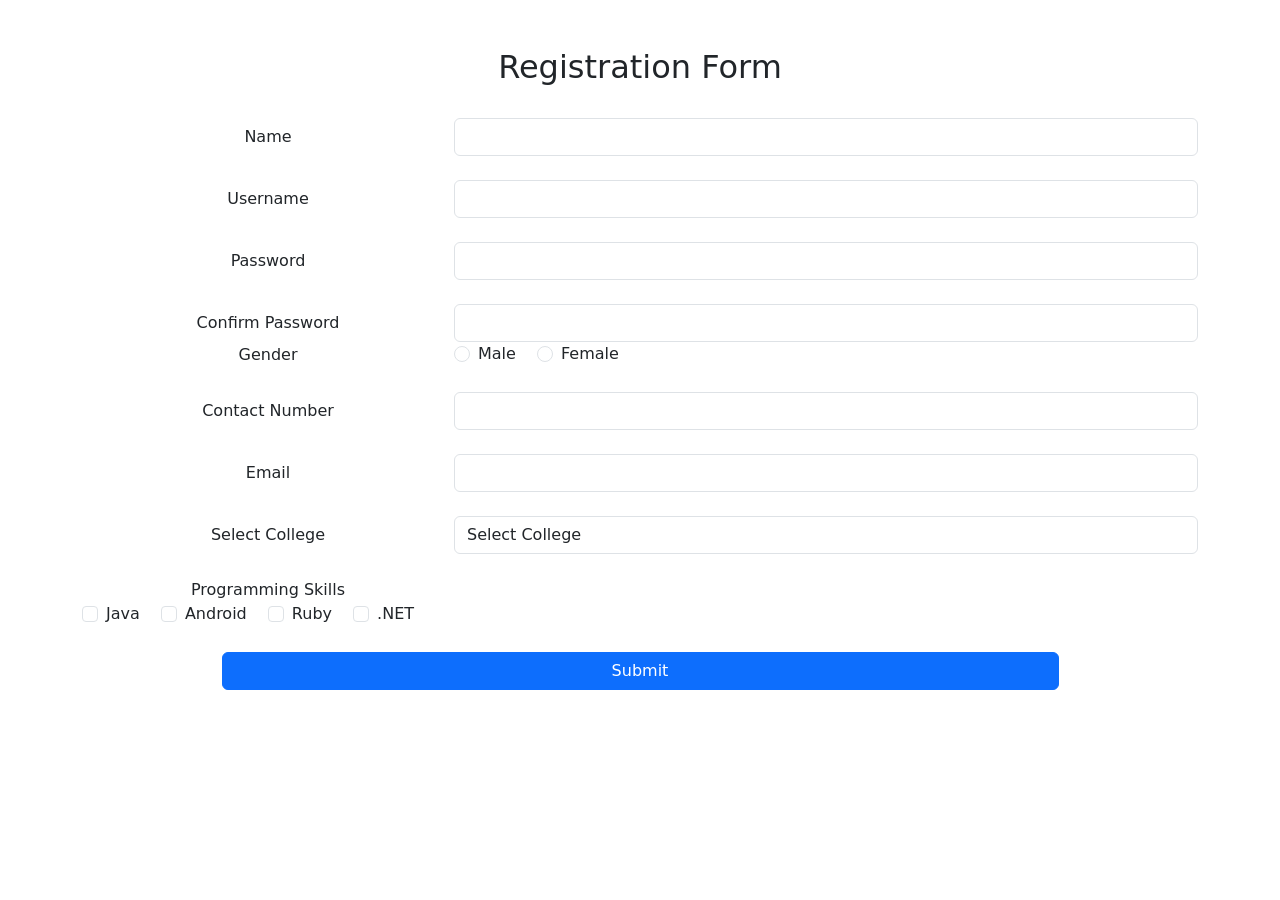
<file: Lab - 04/index.html>
<!DOCTYPE html>
<html lang="en">
<head>
    <meta charset="UTF-8">
    <meta name="viewport" content="width=device-width, initial-scale=1.0">
    <title>Registration Form</title>
    <!-- Bootstrap CSS -->
    <link rel="stylesheet" href="css/bootstrap.min.css">
    <!-- Optional Bootstrap theme -->
    <!-- <link rel="stylesheet" href="https://stackpath.bootstrapcdn.com/bootstrap/4.5.2/css/bootstrap-theme.min.css"> -->
    <!-- Custom CSS -->
    <!-- <style>
        .error-message {
            color: red;
            font-size: 0.8rem;
        }
    </style> -->
    <link rel="stylesheet" href="css/style.css">
</head>
<body>
    <div class="container mt-5">
        <h2 class="text-center">Registration Form</h2>
        <br>
        <form id="registrationForm" novalidate class="d-flex flex-column justify-content-center">
            <!-- Name and Username Side by Side -->
            <div class="form-row">
                <div class="form-group col-md-12 d-flex align-items-center">
                    <label for="name" class="col-4 text-center">Name</label>
                    <div class="col-8">
                        <input type="text" class="form-control" id="name" name="name" required>
                        <div class="error-message" id="nameError"></div>
                    </div>
                </div>

                <br>
                
                <div class="form-group col-md-12 d-flex align-items-center">
                    <label for="username" class="col-4 text-center">Username</label>
                    <div class="col-8">
                        <input type="text" class="form-control" id="username" name="username" required>
                        <div class="error-message" id="usernameError"></div>
                    </div>
                </div>
            </div>
            
            <br>
            
            <!-- Password and Confirm Password Side by Side -->
            <div class="form-row">
                <div class="form-group col-md-12 d-flex align-items-center">
                    <label for="password" class="col-4 text-center">Password</label>
                    <div class="col-8">
                        <input type="password" class="form-control" id="password" name="password" minlength="8" maxlength="32" required>
                        <div class="error-message" id="passwordError"></div>
                    </div>
                </div>

                <br>

                <div class="form-group col-md-12 d-flex align-items-center">
                    <label for="confirmPassword" class="col-4 text-center">Confirm Password</label>
                    <div class="col-8">
                        <input type="password" class="form-control" id="confirmPassword" name="confirmPassword" required>
                        <div class="error-message" id="confirmPasswordError"></div>
                    </div>
                </div>
            </div>

            <!-- Gender -->
            <div class="form-row">
                <div class="form-group col-md-12 d-flex align-items-center">
                    <label class="col-4 text-center">Gender</label>
                    <div class="col-8">
                        <div class="form-check form-check-inline">
                            <input class="form-check-input" type="radio" name="gender" id="male" value="male" required>
                            <label class="form-check-label" for="male">Male</label>
                        </div>
                        <div class="form-check form-check-inline">
                            <input class="form-check-input" type="radio" name="gender" id="female" value="female">
                            <label class="form-check-label" for="female">Female</label>
                        </div>
                        <div class="error-message" id="genderError"></div>
                    </div>
                </div>
            </div>

            <br>
            
            <!-- Contact Number and Email Side by Side -->
            <div class="form-row">
                <div class="form-group col-md-12 d-flex align-items-center">
                    <label for="contactNumber" class="col-4 text-center">Contact Number</label>
                    <div class="col-8">
                        <input type="text" class="form-control" id="contactNumber" name="contactNumber" pattern="[0-9]{10}" required>
                        <div class="error-message" id="contactNumberError"></div>
                    </div>
                </div>

                <br>

                <div class="form-group col-md-12 d-flex align-items-center">
                    <label for="email" class="col-4 text-center">Email</label>
                    <div class="col-8">
                        <input type="email" class="form-control" id="email" name="email" required>
                        <div class="error-message" id="emailError"></div>
                    </div>
                </div>
            </div>

            <br>
            
            <!-- Select College -->
            <div class="form-row">
                <div class="form-group col-md-12 d-flex align-items-center">
                    <label for="college" class="col-4 text-center">Select College</label>
                    <div class="col-8">
                        <select class="form-control" id="college" name="college" required>
                            <option value="">Select College</option>
                            <option value="college1">College 1</option>
                            <option value="college2">College 2</option>
                            <option value="college3">College 3</option>
                        </select>
                        <div class="error-message" id="collegeError"></div>
                    </div>
                </div>
            </div>

            <br>
            
            <!-- Programming Skills -->
            <div class="form-group">
                <div class="form-row">
                    <label class="col-4 text-center">Programming Skills</label>
                    <div class="col-8">
                        <div class="form-check form-check-inline">
                            <input class="form-check-input" type="checkbox" id="java" name="skills" value="java">
                            <label class="form-check-label" for="java">Java</label>
                        </div>
                        <div class="form-check form-check-inline">
                            <input class="form-check-input" type="checkbox" id="android" name="skills" value="android">
                            <label class="form-check-label" for="android">Android</label>
                        </div>
                        <div class="form-check form-check-inline">
                            <input class="form-check-input" type="checkbox" id="ruby" name="skills" value="ruby">
                            <label class="form-check-label" for="ruby">Ruby</label>
                        </div>
                        <div class="form-check form-check-inline">
                            <input class="form-check-input" type="checkbox" id="dotnet" name="skills" value=".net">
                            <label class="form-check-label" for="dotnet">.NET</label>
                        </div>
                        <div class="error-message" id="skillsError"></div>
                    </div>
                </div>
            </div>

            <br>
            
            <!-- Submit Button -->
            <div class="form-group">
                <div class="form-row">
                    <div class="col-12 text-center">
                        <button type="submit" class="btn btn-primary w-75">Submit</button>
                    </div>
                </div>
            </div>

        </form>
    </div>

    <!-- Bootstrap JS and dependencies (jQuery first, then Popper.js, then Bootstrap JS) -->
    <script src="https://code.jquery.com/jquery-3.5.1.slim.min.js"></script>
    <script src="https://cdn.jsdelivr.net/npm/@popperjs/core@2.5.4/dist/umd/popper.min.js"></script>
    <script src="https://stackpath.bootstrapcdn.com/bootstrap/4.5.2/js/bootstrap.min.js"></script>

    <!-- Custom JavaScript -->
    <!-- <script>
        // Form validation
        document.getElementById('registrationForm').addEventListener('submit', function(event) {
            var isValid = true;

            // Reset all errors
            var errorElements = document.getElementsByClassName('error-message');
            for (var i = 0; i < errorElements.length; i++) {
                errorElements[i].textContent = '';
            }

            // Name validation
            var nameInput = document.getElementById('name');
            if (!nameInput.value.trim()) {
                document.getElementById('nameError').textContent = 'Name cannot be empty';
                isValid = false;
            }

            // Username validation
            var usernameInput = document.getElementById('username');
            if (!usernameInput.value.trim()) {
                document.getElementById('usernameError').textContent = 'Username cannot be empty';
                isValid = false;
            } else if (usernameInput.value.indexOf(' ') >= 0) {
                document.getElementById('usernameError').textContent = 'Username cannot contain whitespace';
                isValid = false;
            }

            // Password validation
            var passwordInput = document.getElementById('password');
            var confirmPasswordInput = document.getElementById('confirmPassword');
            if (passwordInput.value.length < 8 || passwordInput.value.length > 32) {
                document.getElementById('passwordError').textContent = 'Password must be between 8 to 32 characters';
                isValid = false;
            } else if (passwordInput.value !== confirmPasswordInput.value) {
                document.getElementById('confirmPasswordError').textContent = 'Passwords do not match';
                isValid = false;
            }

            // Gender validation
            var genderInputs = document.querySelectorAll('input[name="gender"]');
            var genderSelected = false;
            for (var i = 0; i < genderInputs.length; i++) {
                if (genderInputs[i].checked) {
                    genderSelected = true;
                    break;
                }
            }
            if (!genderSelected) {
                document.getElementById('genderError').textContent = 'Please select a gender';
                isValid = false;
            }

            // Contact Number validation
            var contactNumberInput = document.getElementById('contactNumber');
            if (!contactNumberInput.value.match(/^\d{10}$/)) {
                document.getElementById('contactNumberError').textContent = 'Contact number should contain exactly 10 digits';
                isValid = false;
            }

            // Skills validation
            var skillsInputs = document.querySelectorAll('input[name="skills"]:checked');
            if (skillsInputs.length === 0) {
                document.getElementById('skillsError').textContent = 'Please select at least one programming skill';
                isValid = false;
            }

            // College validation
            var collegeInput = document.getElementById('college');
            if (!collegeInput.value) {
                document.getElementById('collegeError').textContent = 'Please select a college';
                isValid = false;
            }

            // Prevent form submission if not valid
            if (!isValid) {
                event.preventDefault();
            }
        });
    </script> -->
    <script src="js/scripts.js"></script>
</body>
</html>
</file>
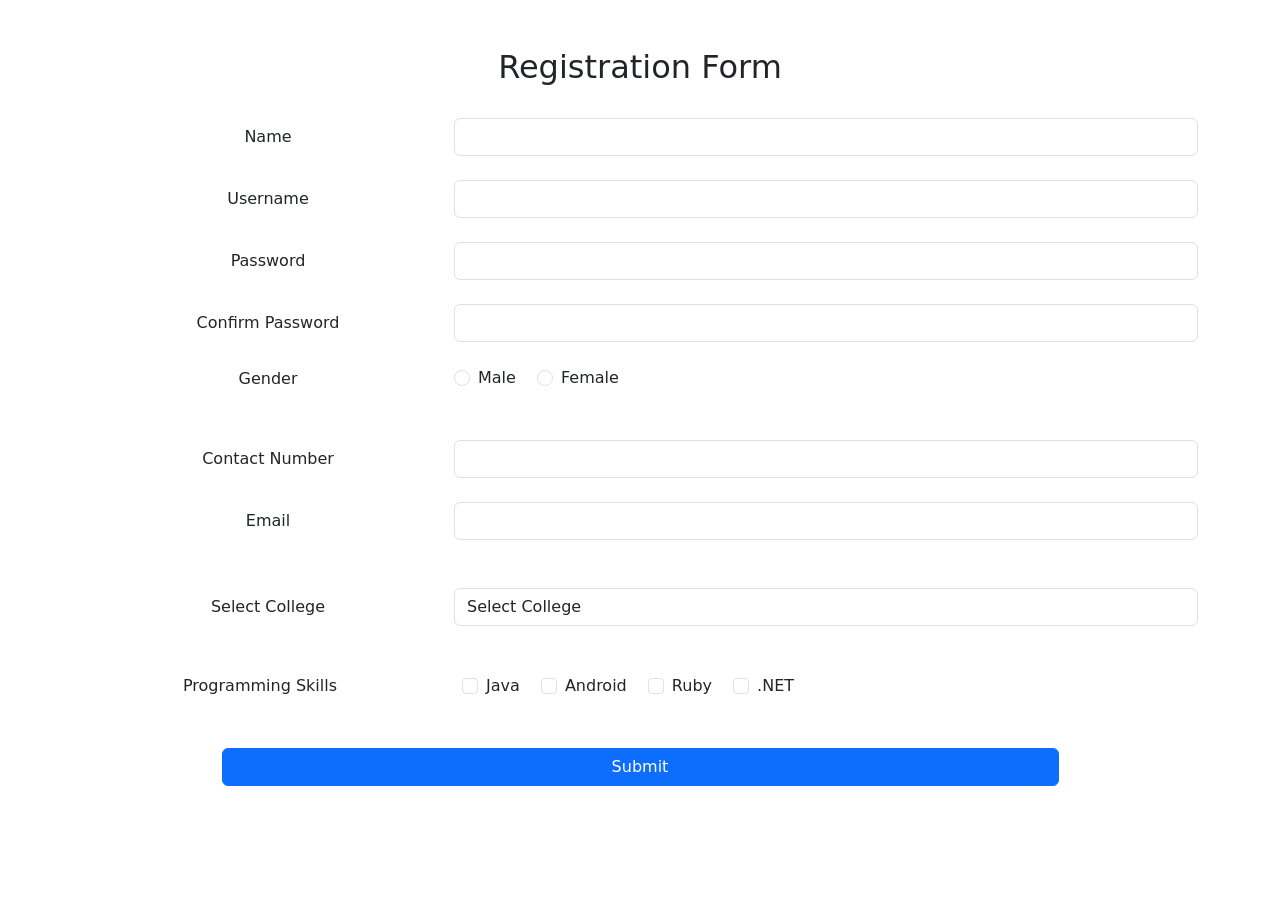
<file: Lab - 05/index.html>
<!DOCTYPE html>
<html lang="en">
<head>
    <meta charset="UTF-8">
    <meta name="viewport" content="width=device-width, initial-scale=1.0">
    <title>Registration Form</title>
    <!-- Bootstrap CSS -->
    <link rel="stylesheet" href="css/bootstrap.min.css">
    <!-- Optional Bootstrap theme -->
    <!-- <link rel="stylesheet" href="https://stackpath.bootstrapcdn.com/bootstrap/4.5.2/css/bootstrap-theme.min.css"> -->
    <!-- Custom CSS -->
    <!-- <style>
        .error-message {
            color: red;
            font-size: 0.8rem;
        }
    </style> -->
    <link rel="stylesheet" href="css/style.css">
</head>
<body>
    <div class="container mt-5">
        <h2 class="text-center">Registration Form</h2>
        <br>
        <form id="registrationForm" novalidate class="d-flex flex-column justify-content-center">
            <!-- Name and Username Side by Side -->
            <div class="form-row">
                <div class="form-group col-md-12 d-flex align-items-center">
                    <label for="name" class="col-4 text-center">Name</label>
                    <div class="col-8">
                        <input type="text" class="form-control" id="name" name="name" required>
                        <div class="error-message" id="nameError"></div>
                    </div>
                </div>

                <br>
                
                <div class="form-group col-md-12 d-flex align-items-center">
                    <label for="username" class="col-4 text-center">Username</label>
                    <div class="col-8">
                        <input type="text" class="form-control" id="username" name="username" required>
                        <div class="error-message" id="usernameError"></div>
                    </div>
                </div>

                <br>
            </div>
            
            <!-- Password and Confirm Password Side by Side -->
            <div class="form-row">
                <div class="form-group col-md-12 d-flex align-items-center">
                    <label for="password" class="col-4 text-center">Password</label>
                    <div class="col-8">
                        <input type="password" class="form-control" id="password" name="password" minlength="8" maxlength="32" required>
                        <div class="error-message" id="passwordError"></div>
                    </div>
                </div>

                <br>

                <div class="form-group col-md-12 d-flex align-items-center">
                    <label for="confirmPassword" class="col-4 text-center">Confirm Password</label>
                    <div class="col-8">
                        <input type="password" class="form-control" id="confirmPassword" name="confirmPassword" required>
                        <div class="error-message" id="confirmPasswordError"></div>
                    </div>
                </div>
                <br>
            </div>

            <!-- Gender -->
            <div class="form-row">
                <div class="form-group col-md-12 d-flex align-items-center">
                    <label class="col-4 text-center">Gender</label>
                    <div class="col-8">
                        <div class="form-check form-check-inline">
                            <input class="form-check-input" type="radio" name="gender" id="male" value="male" required>
                            <label class="form-check-label" for="male">Male</label>
                        </div>
                        <div class="form-check form-check-inline">
                            <input class="form-check-input" type="radio" name="gender" id="female" value="female">
                            <label class="form-check-label" for="female">Female</label>
                        </div>
                        <div class="error-message" id="genderError"></div>
                    </div>
                </div>
                <br>
            </div>

            <br>
            
            <!-- Contact Number and Email Side by Side -->
            <div class="form-row">
                <div class="form-group col-md-12 d-flex align-items-center">
                    <label for="contactNumber" class="col-4 text-center">Contact Number</label>
                    <div class="col-8">
                        <input type="text" class="form-control" id="contactNumber" name="contactNumber" pattern="[0-9]{10}" required>
                        <div class="error-message" id="contactNumberError"></div>
                    </div>
                </div>

                <br>

                <div class="form-group col-md-12 d-flex align-items-center">
                    <label for="email" class="col-4 text-center">Email</label>
                    <div class="col-8">
                        <input type="email" class="form-control" id="email" name="email" required>
                        <div class="error-message" id="emailError"></div>
                    </div>
                </div>

                <br>

            </div>

            <br>
            
            <!-- Select College -->
            <div class="form-row">
                <div class="form-group col-md-12 d-flex align-items-center">
                    <label for="college" class="col-4 text-center">Select College</label>
                    <div class="col-8">
                        <select class="form-control" id="college" name="college" required>
                            <option value="">Select College</option>
                            <option value="college1">College 1</option>
                            <option value="college2">College 2</option>
                            <option value="college3">College 3</option>
                        </select>
                        <div class="error-message" id="collegeError"></div>
                    </div>
                </div>

                <br>
            </div>

            <br>
            
            <!-- Programming Skills -->
            <div class="form-group">
                <div class="row">
                    <div class="col-4 text-center"><label>Programming Skills</label></div>
                    <div class="col-8">
                        <div class="form-check form-check-inline">
                            <input class="form-check-input" type="checkbox" id="java" name="skills" value="java">
                            <label class="form-check-label" for="java">Java</label>
                        </div>
                        <div class="form-check form-check-inline">
                            <input class="form-check-input" type="checkbox" id="android" name="skills" value="android">
                            <label class="form-check-label" for="android">Android</label>
                        </div>
                        <div class="form-check form-check-inline">
                            <input class="form-check-input" type="checkbox" id="ruby" name="skills" value="ruby">
                            <label class="form-check-label" for="ruby">Ruby</label>
                        </div>
                        <div class="form-check form-check-inline">
                            <input class="form-check-input" type="checkbox" id="dotnet" name="skills" value=".net">
                            <label class="form-check-label" for="dotnet">.NET</label>
                        </div>
                        <div class="error-message" id="skillsError"></div>
                    </div>
                </div>

                <br>
            </div>

            <br>
            
            <!-- Submit Button -->
            <div class="form-group">
                <div class="form-row">
                    <div class="col-12 text-center">
                        <button type="submit" class="btn btn-primary w-75">Submit</button>
                    </div>
                </div>
            </div>

        </form>
    </div>

    <!-- Bootstrap JS and dependencies (jQuery first, then Popper.js, then Bootstrap JS) -->
    <script src="https://code.jquery.com/jquery-3.5.1.slim.min.js"></script>
    <script src="https://cdn.jsdelivr.net/npm/@popperjs/core@2.5.4/dist/umd/popper.min.js"></script>
    <script src="https://stackpath.bootstrapcdn.com/bootstrap/4.5.2/js/bootstrap.min.js"></script>

    <!--Custom jQuery-->
    <script src="js/scripts.js"></script>
</body>
</html>
</file>
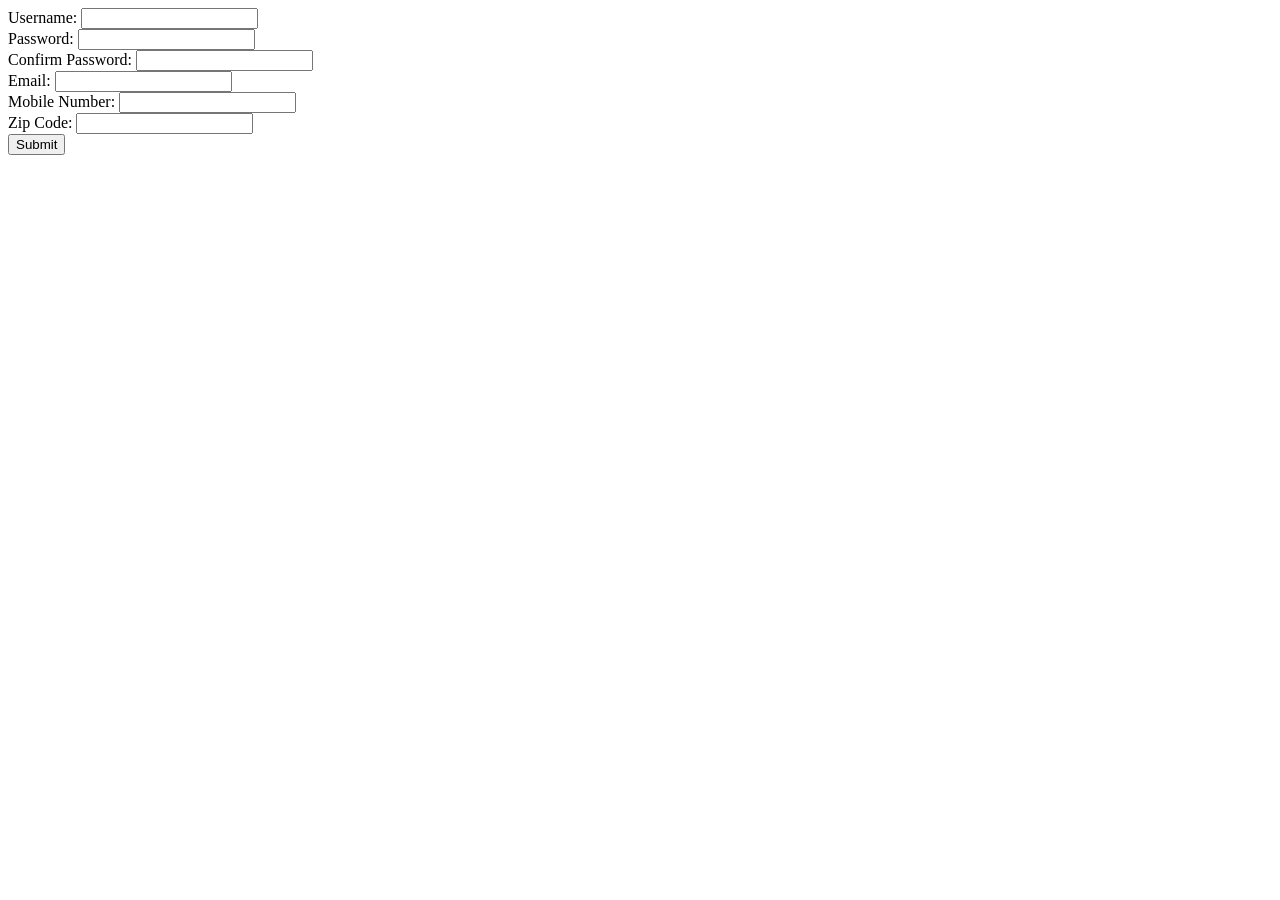
<file: Lab - 06/index.html>
<!DOCTYPE html>
<html lang="en">
<head>
    <meta charset="UTF-8">
    <title>Registration Form</title>
</head>
<body>
    <form action="process_form.php" method="POST" novalidate>
        <!-- Username -->
        <div>
            <label for="username">Username:</label>
            <input type="text" id="username" name="username" required>
            <span class="error" id="usernameError"></span>
        </div>

        <!-- Password -->
        <div>
            <label for="password">Password:</label>
            <input type="password" id="password" name="password" required>
            <span class="error" id="passwordError"></span>
        </div>

        <!-- Confirm Password -->
        <div>
            <label for="confirmPassword">Confirm Password:</label>
            <input type="password" id="confirmPassword" name="confirmPassword" required>
            <span class="error" id="confirmPasswordError"></span>
        </div>

        <!-- Email -->
        <div>
            <label for="email">Email:</label>
            <input type="email" id="email" name="email" required>
            <span class="error" id="emailError"></span>
        </div>

        <!-- Mobile Number -->
        <div>
            <label for="mobile">Mobile Number:</label>
            <input type="text" id="mobile" name="mobile" required>
            <span class="error" id="mobileError"></span>
        </div>

        <!-- Zip Code -->
        <div>
            <label for="zip">Zip Code:</label>
            <input type="text" id="zip" name="zip" required>
            <span class="error" id="zipError"></span>
        </div>

        <!-- Submit Button -->
        <div>
            <button type="submit">Submit</button>
        </div>
    </form>
</body>
</html>
</file>
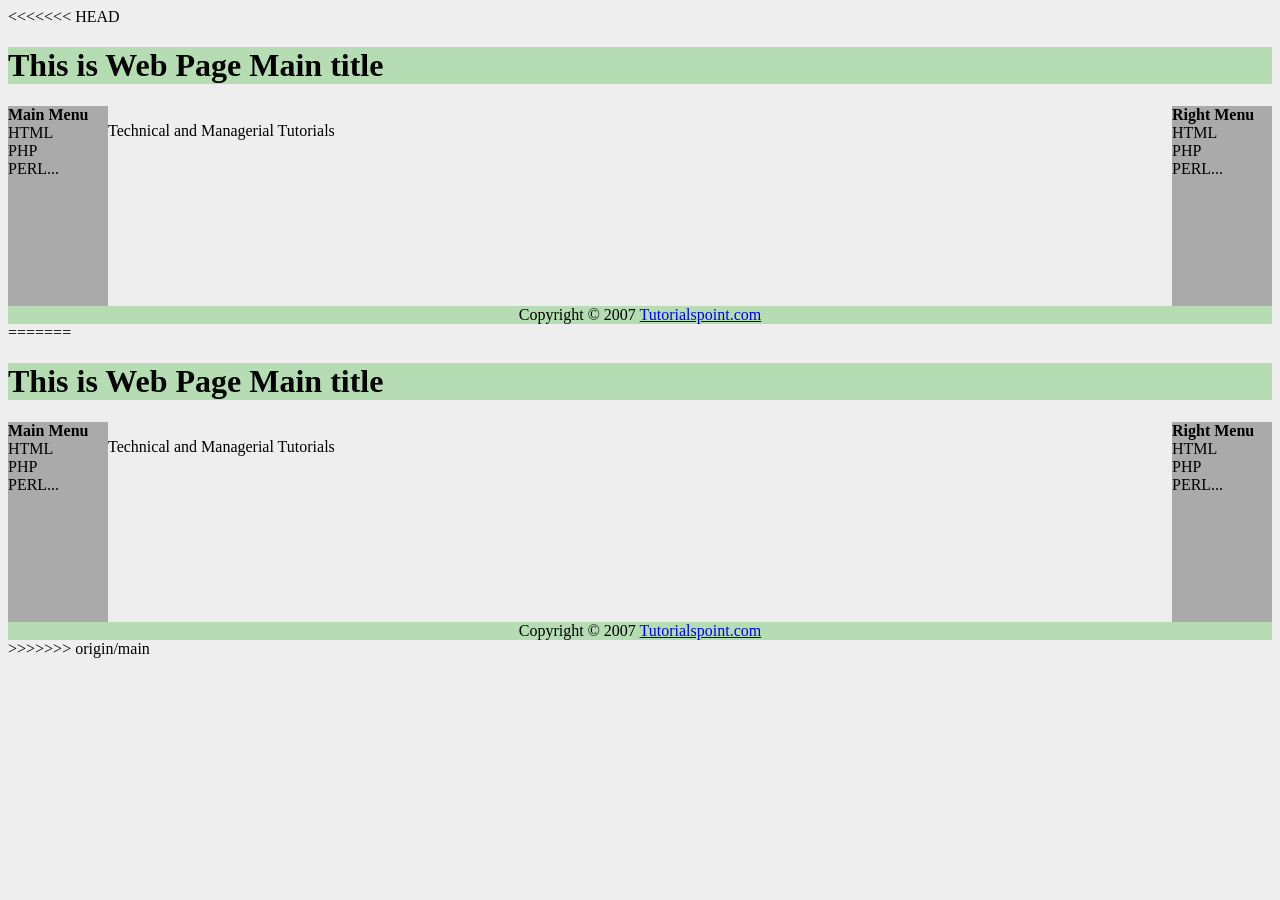
<file: Lab - 01/Assignment - 01/index.html>
<<<<<<< HEAD
<!DOCTYPE html>
<html lang="en">
<head>
    <meta charset="UTF-8">
    <meta name="viewport" content="width=device-width, initial-scale=1.0">
    <title>Assignment - 01</title>
</head>
<body style = "background-color:#eee;">

    <div style = "width:100%;">
		
         <div style = "background-color:#b5dcb3; width:100%">
            <h1>This is Web Page Main title</h1>
         </div>
			
         <div style = "background-color:#aaa; height:200px; width:100px; float:left;">
            <div><b>Main Menu</b></div>
            HTML<br />
            PHP<br />
            PERL...
         </div>
			
         <div style = "background-color:#eee; height:200px; width:350px; float:left;" >
            <p>Technical and Managerial Tutorials</p>
         </div>
		
         <div style = "background-color:#aaa; height:200px; width:100px; float:right;">
            <div><b>Right Menu</b></div>
            HTML<br />
            PHP<br />
            PERL...
         </div>
			
         <div style = "background-color:#b5dcb3; clear:both">
            <center>
               Copyright &#169 2007  <a href="https://www.tutorialspoint.com/">Tutorialspoint.com</a>
            </center>
         </div>
			
      </div>
    
</body>
=======
<!DOCTYPE html>
<html lang="en">
<head>
    <meta charset="UTF-8">
    <meta name="viewport" content="width=device-width, initial-scale=1.0">
    <title>Assignment - 01</title>
</head>
<body style = "background-color:#eee;">

    <div style = "width:100%;">
		
         <div style = "background-color:#b5dcb3; width:100%">
            <h1>This is Web Page Main title</h1>
         </div>
			
         <div style = "background-color:#aaa; height:200px; width:100px; float:left;">
            <div><b>Main Menu</b></div>
            HTML<br />
            PHP<br />
            PERL...
         </div>
			
         <div style = "background-color:#eee; height:200px; width:350px; float:left;" >
            <p>Technical and Managerial Tutorials</p>
         </div>
		
         <div style = "background-color:#aaa; height:200px; width:100px; float:right;">
            <div><b>Right Menu</b></div>
            HTML<br />
            PHP<br />
            PERL...
         </div>
			
         <div style = "background-color:#b5dcb3; clear:both">
            <center>
               Copyright &#169 2007  <a href="https://www.tutorialspoint.com/">Tutorialspoint.com</a>
            </center>
         </div>
			
      </div>
    
</body>
>>>>>>> origin/main
</html>
</file>
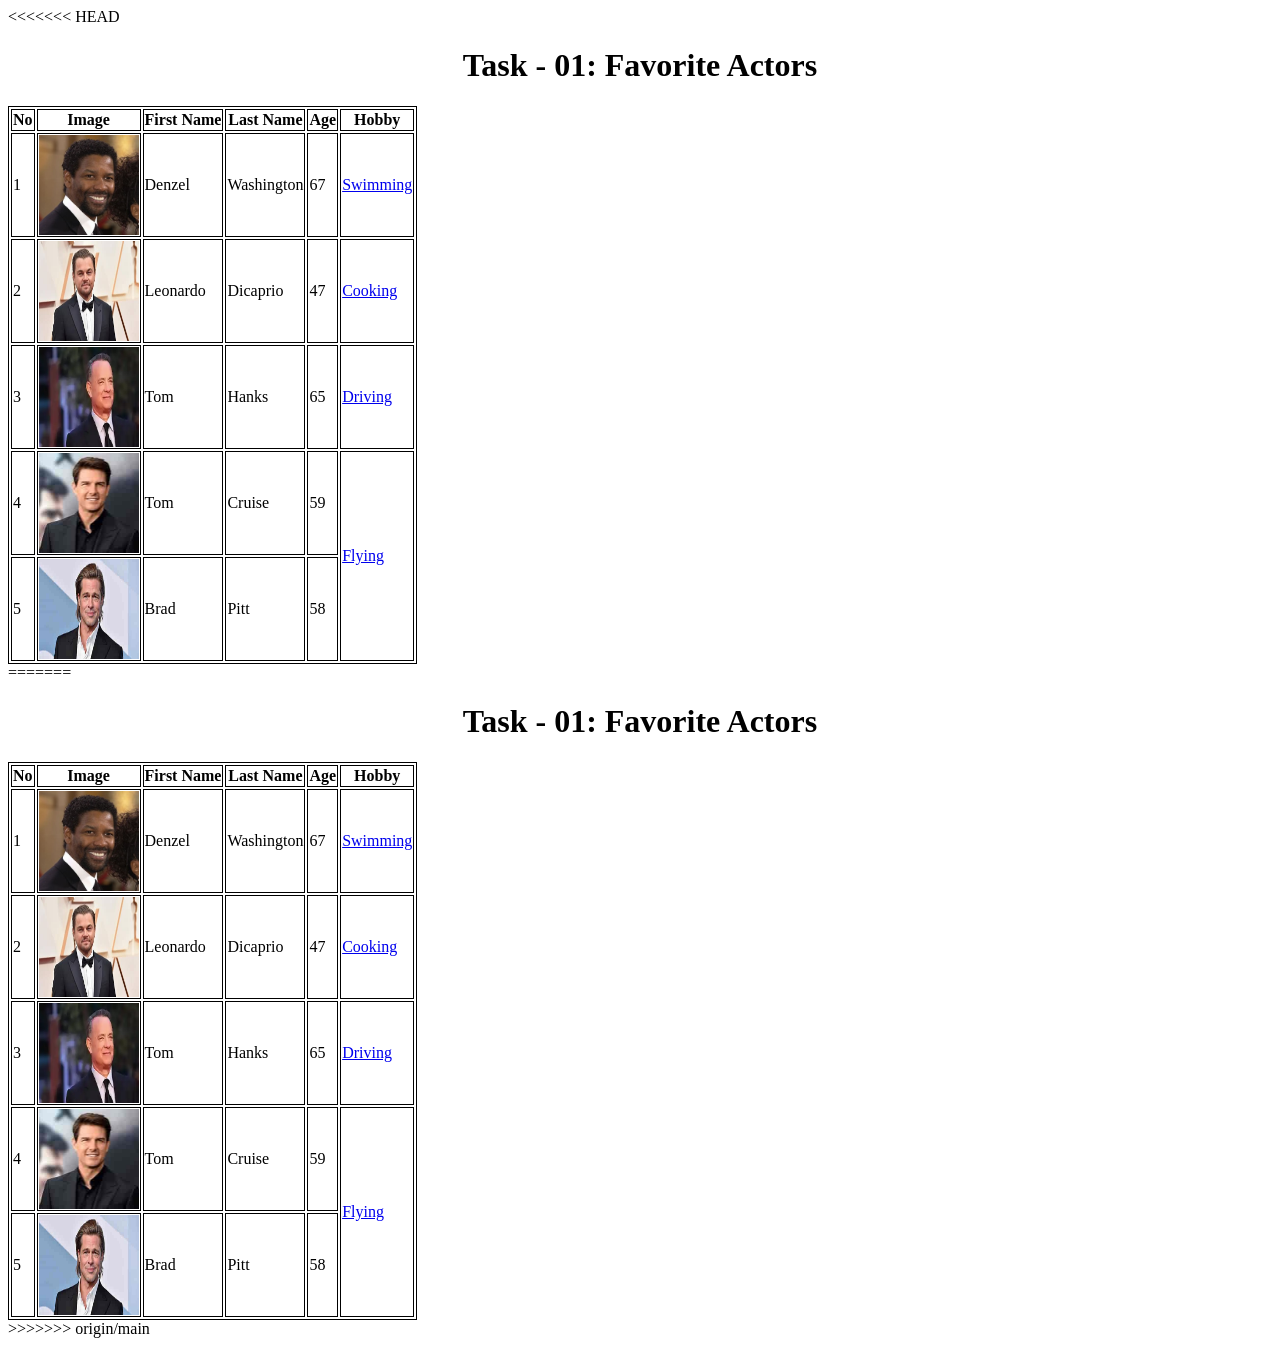
<file: Lab - 01/Task - 01/index.html>
<<<<<<< HEAD
<!DOCTYPE html>
<html lang="en">
<head>
    <meta charset="UTF-8">
    <meta name="viewport" content="width=device-width, initial-scale=1.0">
    <title>Task - 01: Favorite Actors</title>

    <link rel="stylesheet" href="css/style.css">
</head>
<body>
    <header>
        <h1 style="text-align: center;">Task - 01: Favorite Actors</h1>
    </header>

    <div class="table_align">
        <table>
            <thead>
                <tr>
                    <th>No</th>
                    <th>Image</th>
                    <th>First Name</th>
                    <th>Last Name</th>
                    <th>Age</th>
                    <th>Hobby</th>
                </tr>
            </thead>
            <tbody>
                <tr>
                    <td>1</td>
                    <td><img src="img/1.jpg" alt="Girl in a jacket" width="100" height="100"></td>
                    <td>Denzel</td>
                    <td>Washington</td>
                    <td>67</td>
                    <td><a href="#">Swimming</a></td>
                </tr>
                
                <tr>
                    <td>2</td>
                    <td><img src="img/2.jpg" alt="leonardo dicaprio" width="100" height="100"></td>
                    <td>Leonardo</td>
                    <td>Dicaprio</td>
                    <td>47</td>
                    <td><a href="#">Cooking</a></td>
                </tr>

                <tr>
                    <td>3</td>
                    <td><img src="img/3.jpg" alt="Tom Hanks.jpg" width="100" height="100"></td>
                    <td>Tom</td>
                    <td>Hanks</td>
                    <td>65</td>
                    <!-- <td>Driving</td> -->
                    <td><a href="#">Driving</a></td>
                </tr>

                <tr>
                    <td>4</td>
                    <td><img src="img/4.jpg" alt="Tom Cruise" width="100" height="100"></td>
                    <td>Tom</td>
                    <td>Cruise</td>
                    <td>59</td>
                    <!-- <td rowspan="2">Flying</td> -->
                    <td rowspan="2"><a href="#">Flying</a></td>
                </tr>

                <tr>
                    <td>5</td>
                    <td><img src="img/5.jpg" alt="Girl in a jacket" width="100" height="100"></td>
                    <td>Brad</td>
                    <td>Pitt</td>
                    <td>58</td>
                </tr>
            </tbody>
        </table>
    </div>
</body>
</html>
=======
<!DOCTYPE html>
<html lang="en">
<head>
    <meta charset="UTF-8">
    <meta name="viewport" content="width=device-width, initial-scale=1.0">
    <title>Task - 01: Favorite Actors</title>

    <link rel="stylesheet" href="css/style.css">
</head>
<body>
    <header>
        <h1 style="text-align: center;">Task - 01: Favorite Actors</h1>
    </header>

    <div class="table_align">
        <table>
            <thead>
                <tr>
                    <th>No</th>
                    <th>Image</th>
                    <th>First Name</th>
                    <th>Last Name</th>
                    <th>Age</th>
                    <th>Hobby</th>
                </tr>
            </thead>
            <tbody>
                <tr>
                    <td>1</td>
                    <td><img src="img/1.jpg" alt="Girl in a jacket" width="100" height="100"></td>
                    <td>Denzel</td>
                    <td>Washington</td>
                    <td>67</td>
                    <td><a href="#">Swimming</a></td>
                </tr>
                
                <tr>
                    <td>2</td>
                    <td><img src="img/2.jpg" alt="leonardo dicaprio" width="100" height="100"></td>
                    <td>Leonardo</td>
                    <td>Dicaprio</td>
                    <td>47</td>
                    <td><a href="#">Cooking</a></td>
                </tr>

                <tr>
                    <td>3</td>
                    <td><img src="img/3.jpg" alt="Tom Hanks.jpg" width="100" height="100"></td>
                    <td>Tom</td>
                    <td>Hanks</td>
                    <td>65</td>
                    <!-- <td>Driving</td> -->
                    <td><a href="#">Driving</a></td>
                </tr>

                <tr>
                    <td>4</td>
                    <td><img src="img/4.jpg" alt="Tom Cruise" width="100" height="100"></td>
                    <td>Tom</td>
                    <td>Cruise</td>
                    <td>59</td>
                    <!-- <td rowspan="2">Flying</td> -->
                    <td rowspan="2"><a href="#">Flying</a></td>
                </tr>

                <tr>
                    <td>5</td>
                    <td><img src="img/5.jpg" alt="Girl in a jacket" width="100" height="100"></td>
                    <td>Brad</td>
                    <td>Pitt</td>
                    <td>58</td>
                </tr>
            </tbody>
        </table>
    </div>
</body>
</html>
>>>>>>> origin/main
</file>
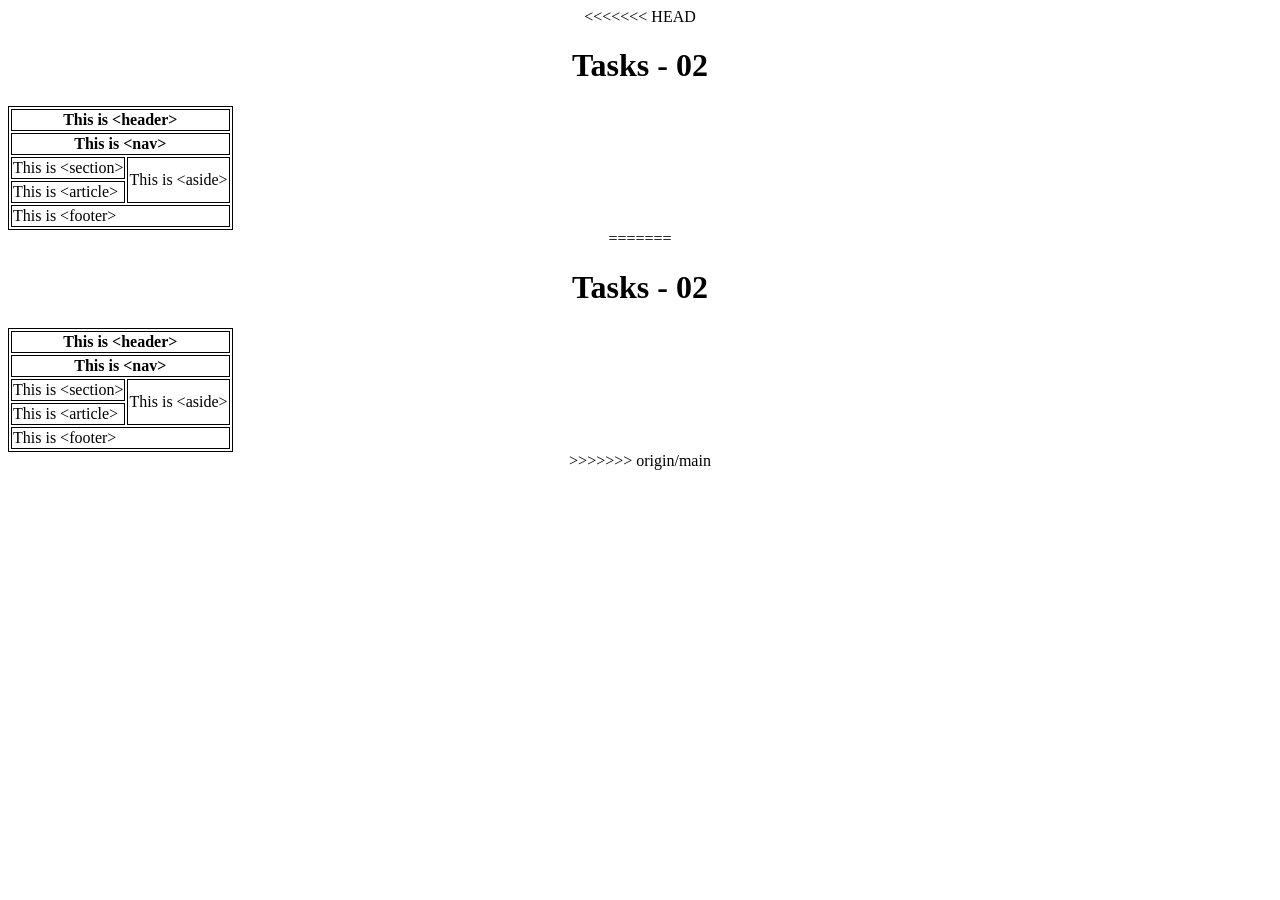
<file: Lab - 01/Task - 02/index.html>
<<<<<<< HEAD
<!DOCTYPE html>
<html lang="en">
<head>
    <meta charset="UTF-8">
    <meta name="viewport" content="width=device-width, initial-scale=1.0">
    <title>Task - 02 : rowspan && colspan</title>

    <link rel="stylesheet" href="css/style.css">
</head>
<body style="text-align: center;">
    <header>
        <h1>Tasks - 02</h1>
    </header>

    <div class="table_align">
        <table>
            <thead>
                <tr>
                    <th colspan="2">This is &#60;header&#62;</th>
                </tr>
                <tr>
                    <th colspan="2">This is &#60;nav&#62;</th>
                </tr>
            </thead>
            <tbody>
                <tr>
                    <td>This is &#60;section&#62;</td>
                    <td rowspan="2">This is &#60;aside&#62;</td> 
                </tr>

                <tr>
                    <td>This is &#60;article&#62</td>
                </tr>

                <tr>
                    <td colspan="2">This is &#60;footer&#62;</td> 
                </tr>
            </tbody>
        </table>
    </div>
</body>
</html>
=======
<!DOCTYPE html>
<html lang="en">
<head>
    <meta charset="UTF-8">
    <meta name="viewport" content="width=device-width, initial-scale=1.0">
    <title>Task - 02 : rowspan && colspan</title>

    <link rel="stylesheet" href="css/style.css">
</head>
<body style="text-align: center;">
    <header>
        <h1>Tasks - 02</h1>
    </header>

    <div class="table_align">
        <table>
            <thead>
                <tr>
                    <th colspan="2">This is &#60;header&#62;</th>
                </tr>
                <tr>
                    <th colspan="2">This is &#60;nav&#62;</th>
                </tr>
            </thead>
            <tbody>
                <tr>
                    <td>This is &#60;section&#62;</td>
                    <td rowspan="2">This is &#60;aside&#62;</td> 
                </tr>

                <tr>
                    <td>This is &#60;article&#62</td>
                </tr>

                <tr>
                    <td colspan="2">This is &#60;footer&#62;</td> 
                </tr>
            </tbody>
        </table>
    </div>
</body>
</html>
>>>>>>> origin/main
</file>
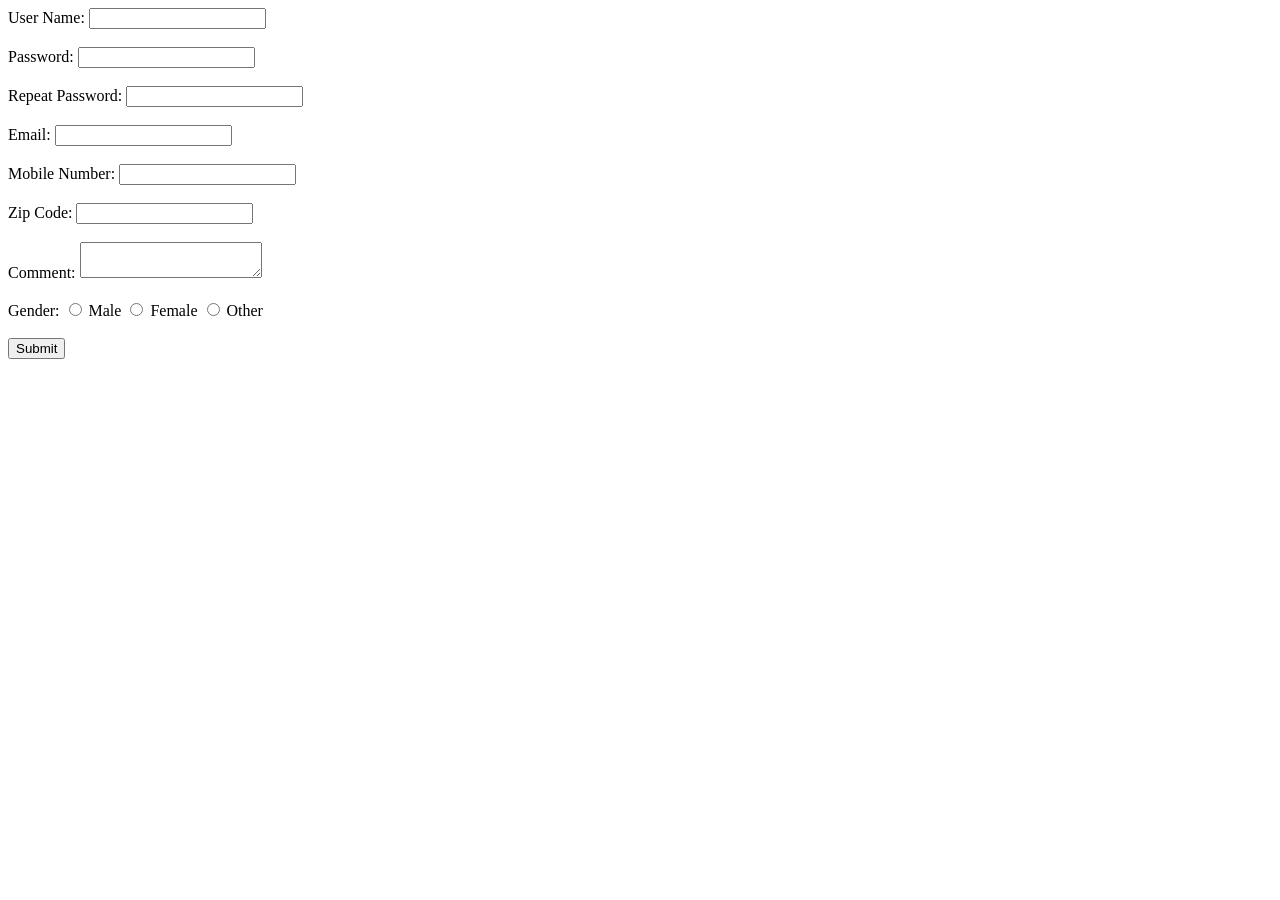
<file: Lab - 06/Form Validation/index.html>
<!DOCTYPE html>
<html>
<head>
    <title>Form Validation</title>
</head>
<body>
    <form method="post" action="validate.php">
        <label>User Name:</label>
        <input type="text" name="username"><br><br>
        
        <label>Password:</label>
        <input type="password" name="password"><br><br>
        
        <label>Repeat Password:</label>
        <input type="password" name="repeat_password"><br><br>
        
        <label>Email:</label>
        <input type="text" name="email"><br><br>
        
        <label>Mobile Number:</label>
        <input type="text" name="mobile"><br><br>
        
        <label>Zip Code:</label>
        <input type="text" name="zipcode"><br><br>
        
        <label>Comment:</label>
        <textarea name="comment"></textarea><br><br>
        
        <label>Gender:</label>
        <input type="radio" name="gender" value="male"> Male
        <input type="radio" name="gender" value="female"> Female
        <input type="radio" name="gender" value="other"> Other<br><br>
        
        <input type="submit" name="submit" value="Submit">
    </form>
</body>
</html>
</file>
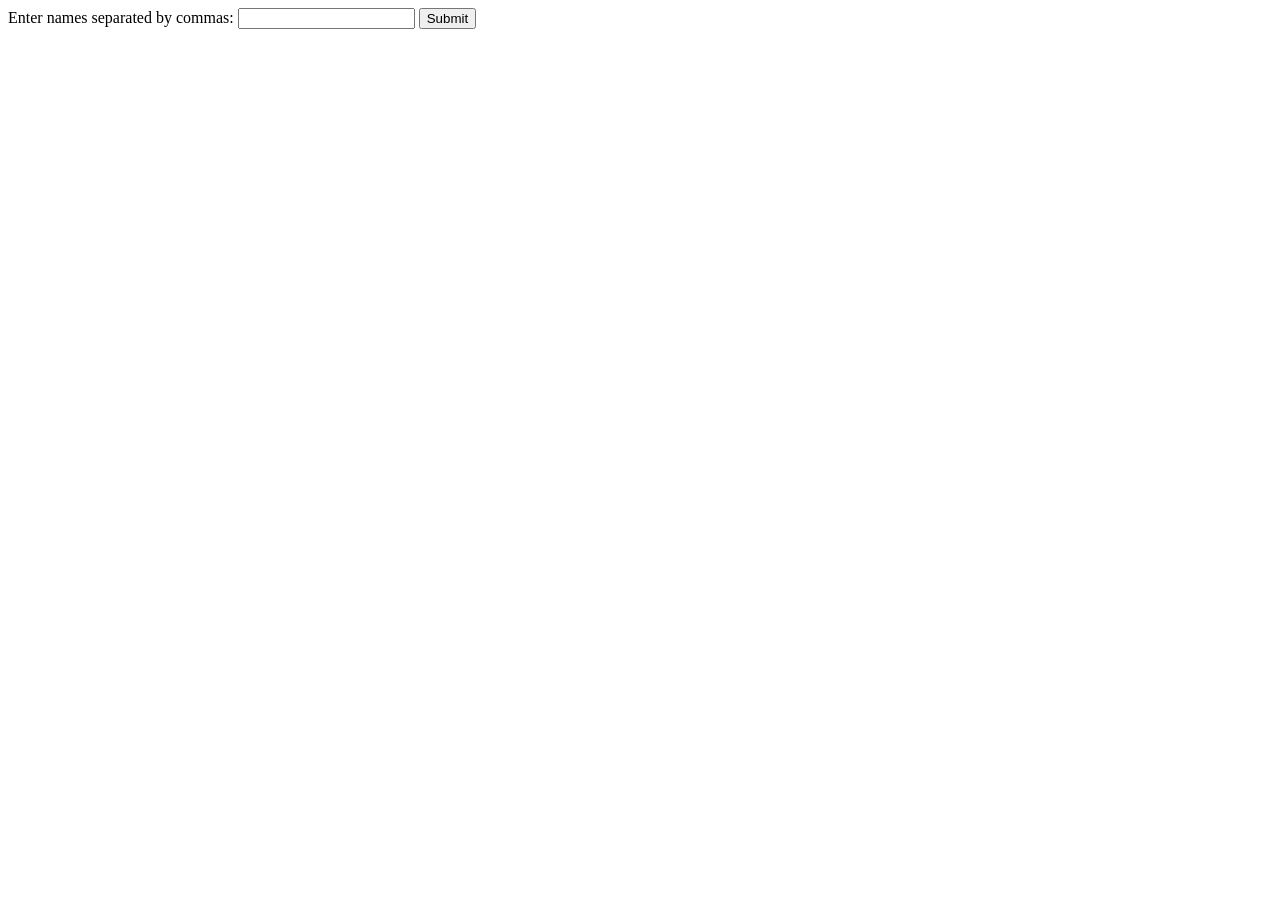
<file: Lab - 06/Task - 01/index.html>
<!DOCTYPE html>
<html>
<head>
    <title>Task 1</title>
</head>
<body>
    <form method="post" action="process.php">
        Enter names separated by commas: <input type="text" name="names">
        <input type="submit" name="submit" value="Submit">
    </form>
</body>
</html>
</file>
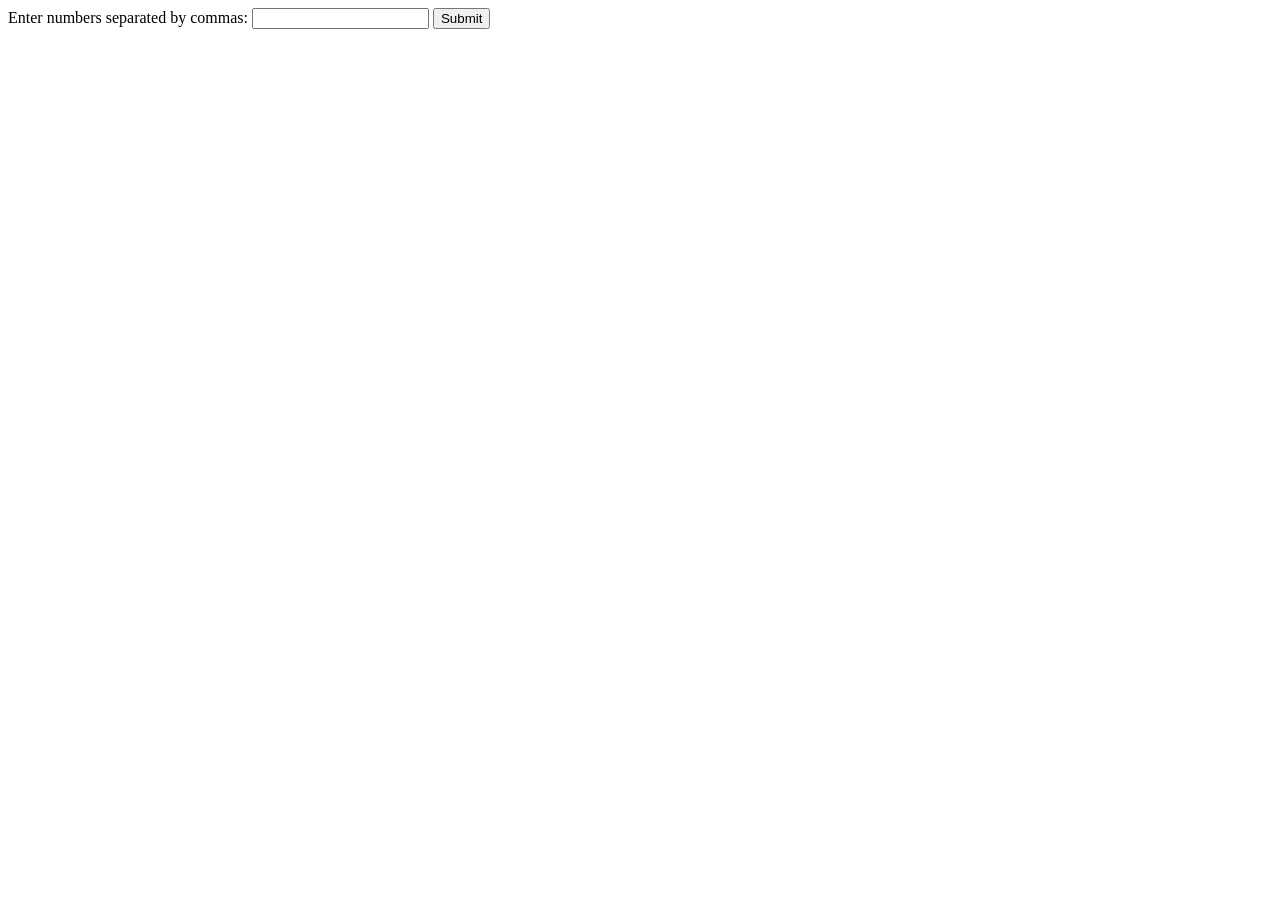
<file: Lab - 06/Task - 03/index.html>
<!DOCTYPE html>
<html>
<head>
    <title>Number Frequency Counter</title>
</head>
<body>
    <form method="post" action="process.php">
        Enter numbers separated by commas: <input type="text" name="numbers">
        <input type="submit" name="submit" value="Submit">
    </form>
</body>
</html>
</file>
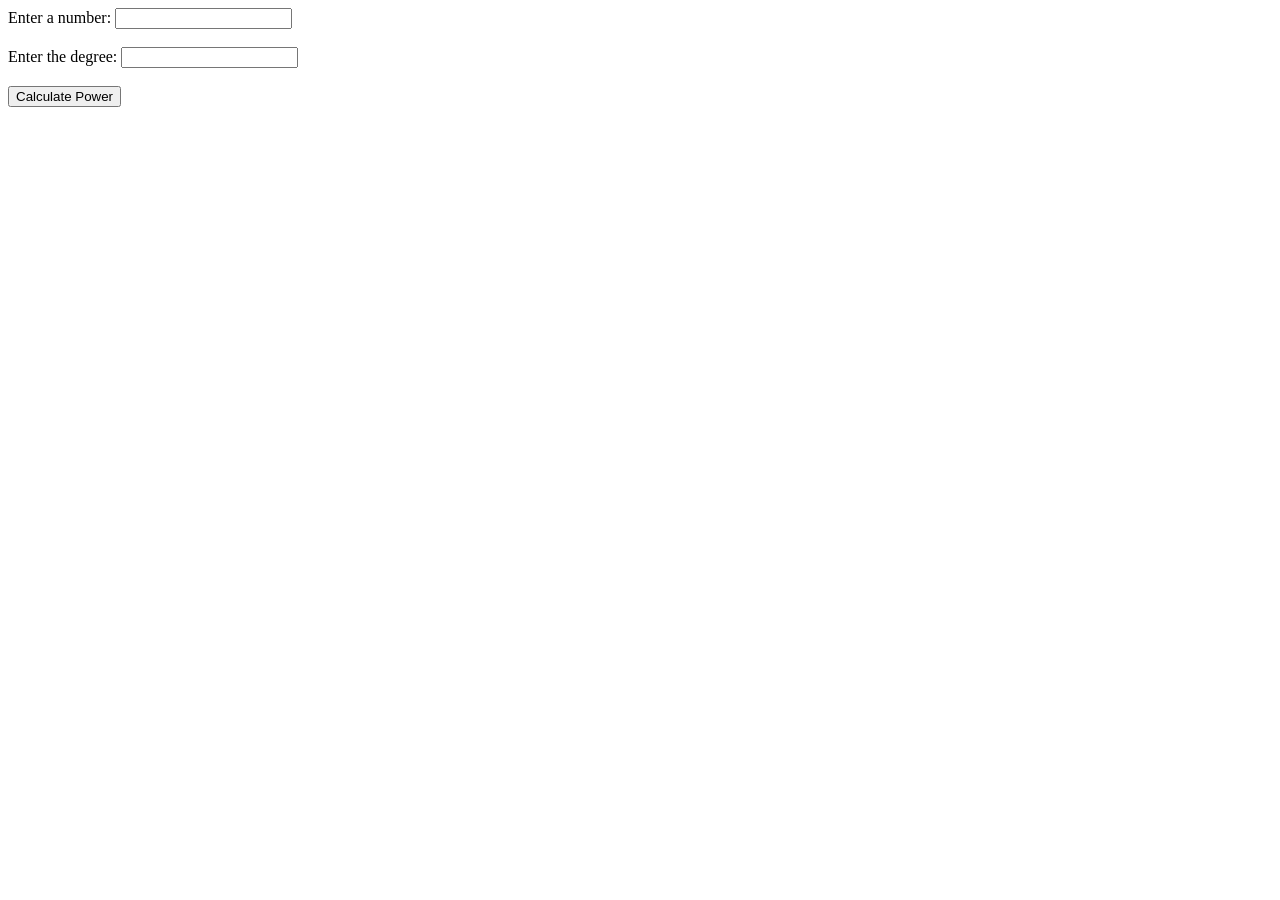
<file: Lab - 06/Task - 04/index.html>
<!DOCTYPE html>
<html>
<head>
    <title>Power Calculation</title>
</head>
<body>
    <form method="post" action="process.php">
        <label>Enter a number: </label><input type="text" name="number"><br><br>
        <label>Enter the degree: </label><input type="text" name="degree"><br><br>
        <input type="submit" name="submit" value="Calculate Power">
    </form>
</body>
</html>
</file>
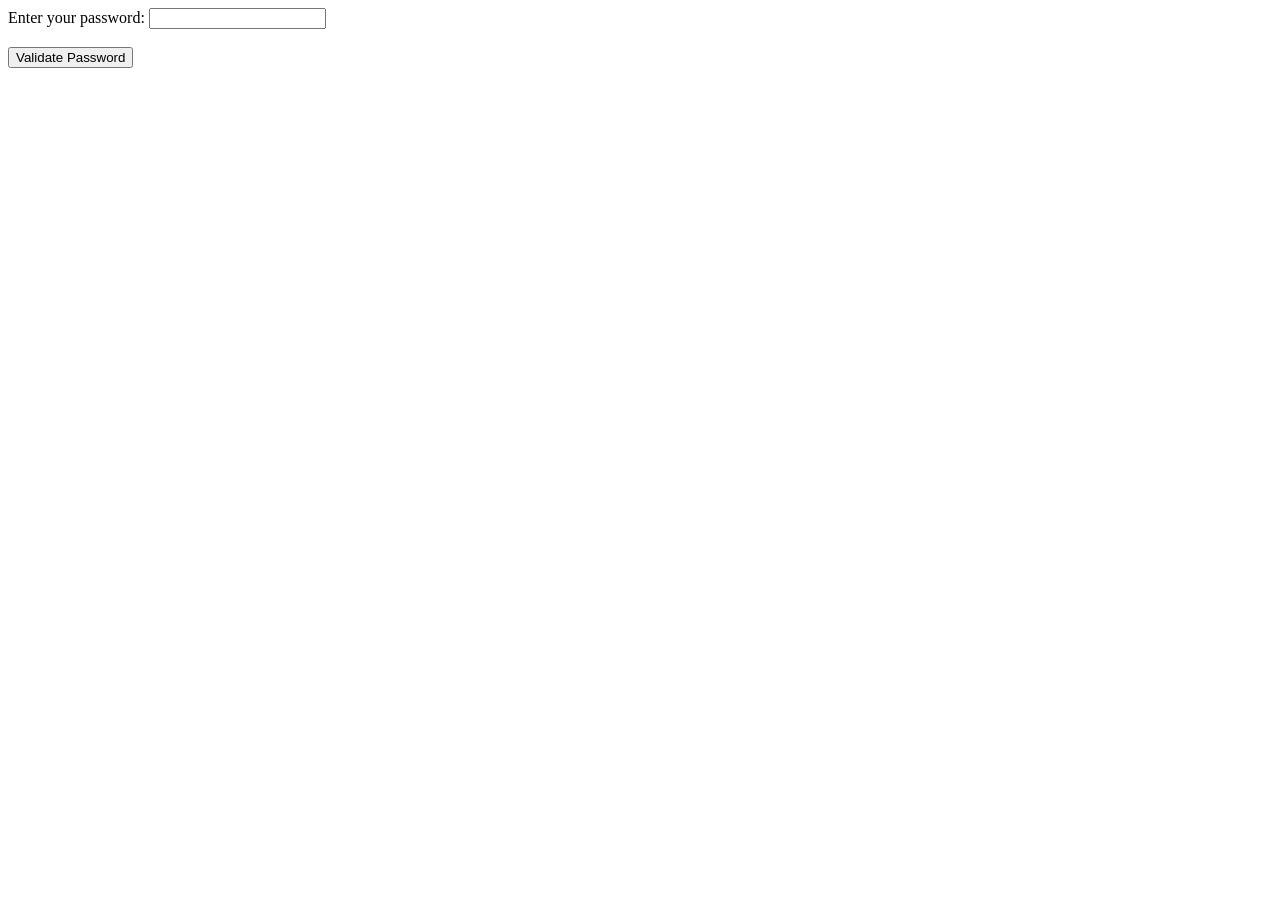
<file: Lab - 06/Task - 05/index.html>
<!DOCTYPE html>
<html>
<head>
    <title>Password Validation</title>
</head>
<body>
    <form method="post" action="validate.php">
        Enter your password: <input type="password" name="password"><br><br>
        <input type="submit" name="submit" value="Validate Password">
    </form>
</body>
</html>
</file>
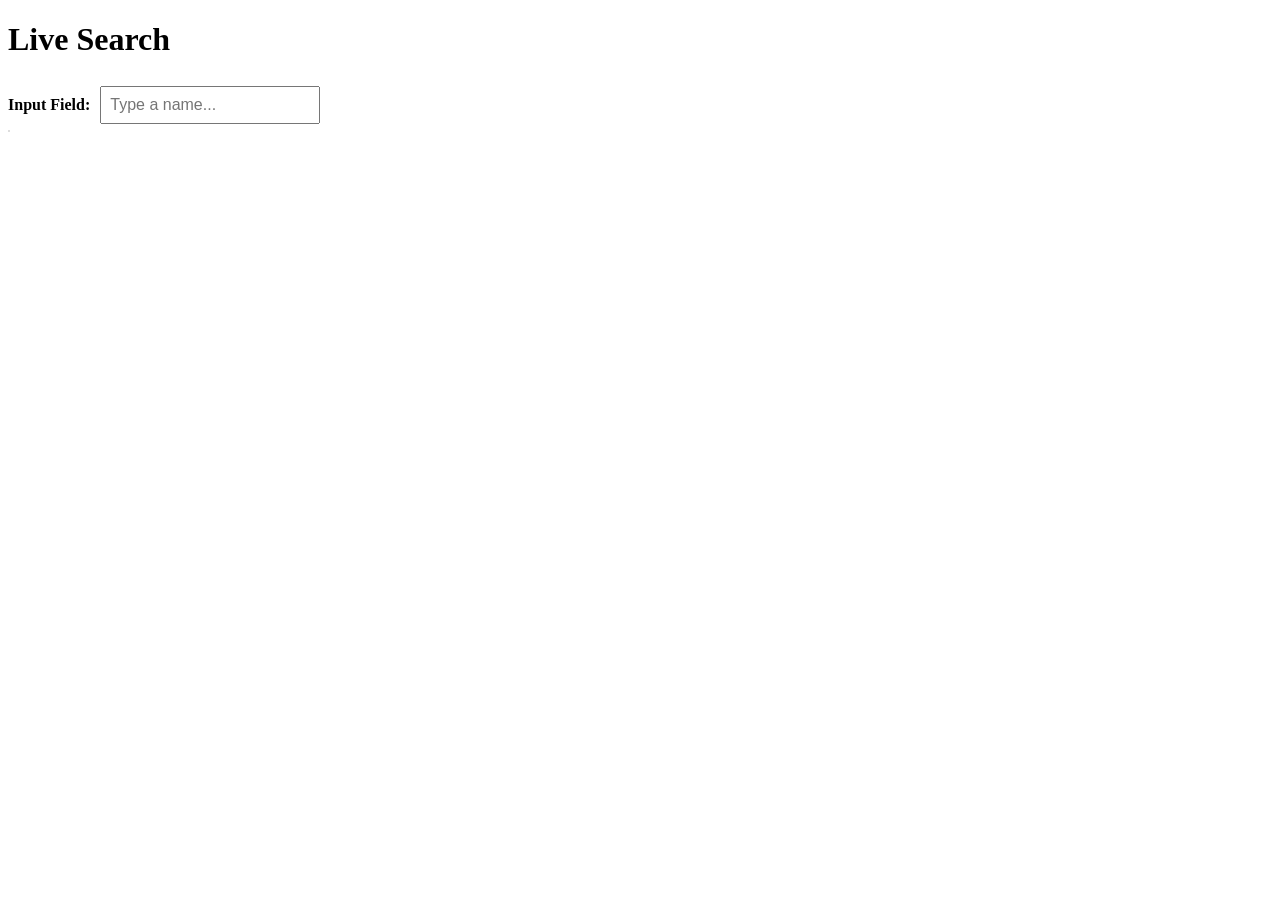
<file: Lab - 08/Task - 01/index.html>
<!DOCTYPE html>
<html>
<head>
    <title>AJAX Live Search</title>
    <style>
        /* Container to hold the label and input field side by side */
        .search-container {
            display: flex;
            align-items: center;
        }

        /* Styling for the label */
        .search-container p {
            margin-right: 10px; /* Space between label and input field */
            font-weight: bold;
        }

        /* Simple styling for the input field */
        .search-container input {
            padding: 8px;
            font-size: 16px;
        }

        /* Simple styling for suggestions */
        .suggestions {
            border: 1px solid #ddd;
            max-height: 150px;
            overflow-y: auto;
            position: absolute;
            background-color: #fff;
            z-index: 1000;
        }
        .suggestion-item {
            padding: 8px;
            cursor: pointer;
        }
        .suggestion-item:hover {
            background-color: #ddd;
        }
    </style>
</head>
<body>
    <h1>Live Search</h1>
    <div class="search-container">
        <p>Input Field:</p>
        <input type="text" id="search" autocomplete="off" placeholder="Type a name...">
    </div>
    <div id="suggestions" class="suggestions"></div>

    <script src="js/script.js"></script>
</body>
</html>

<!-- 
Why Use the input Event?
Real-Time Updates: The input event provides a way to respond immediately to changes in the input field, making it ideal for live search functionality where suggestions need to be updated dynamically as the user types.
Supports All Input Methods: It captures changes from typing, pasting, and other modifications to the input field's value.
-->
</file>
<file: Lab - 04/css/style.css>
.error-message {
    color: red;
    font-size: 0.8rem;
}
</file>
<file: Lab - 05/css/style.css>
.error-message {
    color: red;
    font-size: 0.8rem;
}
</file>
<file: Lab - 01/Task - 01/css/style.css>
<<<<<<< HEAD
.table_align{
    text-align: center;
    margin: auto;
    width: 22%;
    /* width: 100%; */
}

table, th, td {
    border: 1px solid black;
}
=======
.table_align{
    text-align: center;
    margin: auto;
    width: 22%;
    /* width: 100%; */
}

table, th, td {
    border: 1px solid black;
}
>>>>>>> origin/main
</file>
<file: Lab - 01/Task - 02/css/style.css>
<<<<<<< HEAD
.table_align{
    text-align: center;
    margin: auto;
    width: 13%;
}

table, th, td {
    border: 1px solid black;
=======
.table_align{
    text-align: center;
    margin: auto;
    width: 13%;
}

table, th, td {
    border: 1px solid black;
>>>>>>> origin/main
}
</file>
